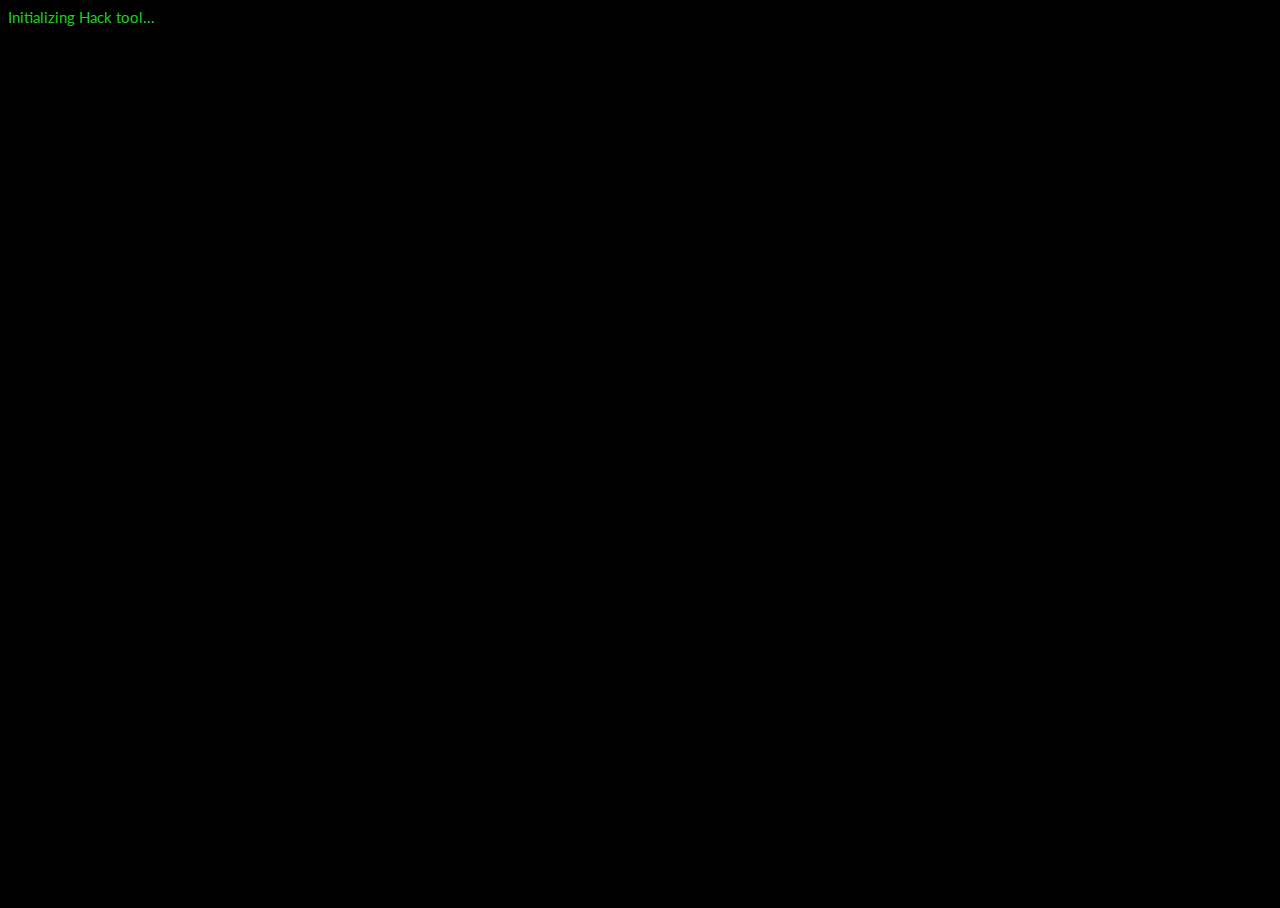
<file: index.html>
<!DOCTYPE html>
<html>

<head>
    <meta charset="utf-8">
    <meta name="viewport" content="width=device-width">
    <title>HackerMan</title>
    <link href="code.css" rel="stylesheet" type="text/css" />
</head>

<body>
    <div id="text"></div>
    <script src="my.js"></script>

    <!--
  This script places a badge on your repl's full-browser view back to your repl's cover
  page. Try various colors for the theme: dark, light, red, orange, yellow, lime, green,
  teal, blue, blurple, magenta, pink!
  -->
    <!-- <script src="https://replit.com/public/js/replit-badge.js" theme="blue" defer></script> -->
</body>

</html>
</file>
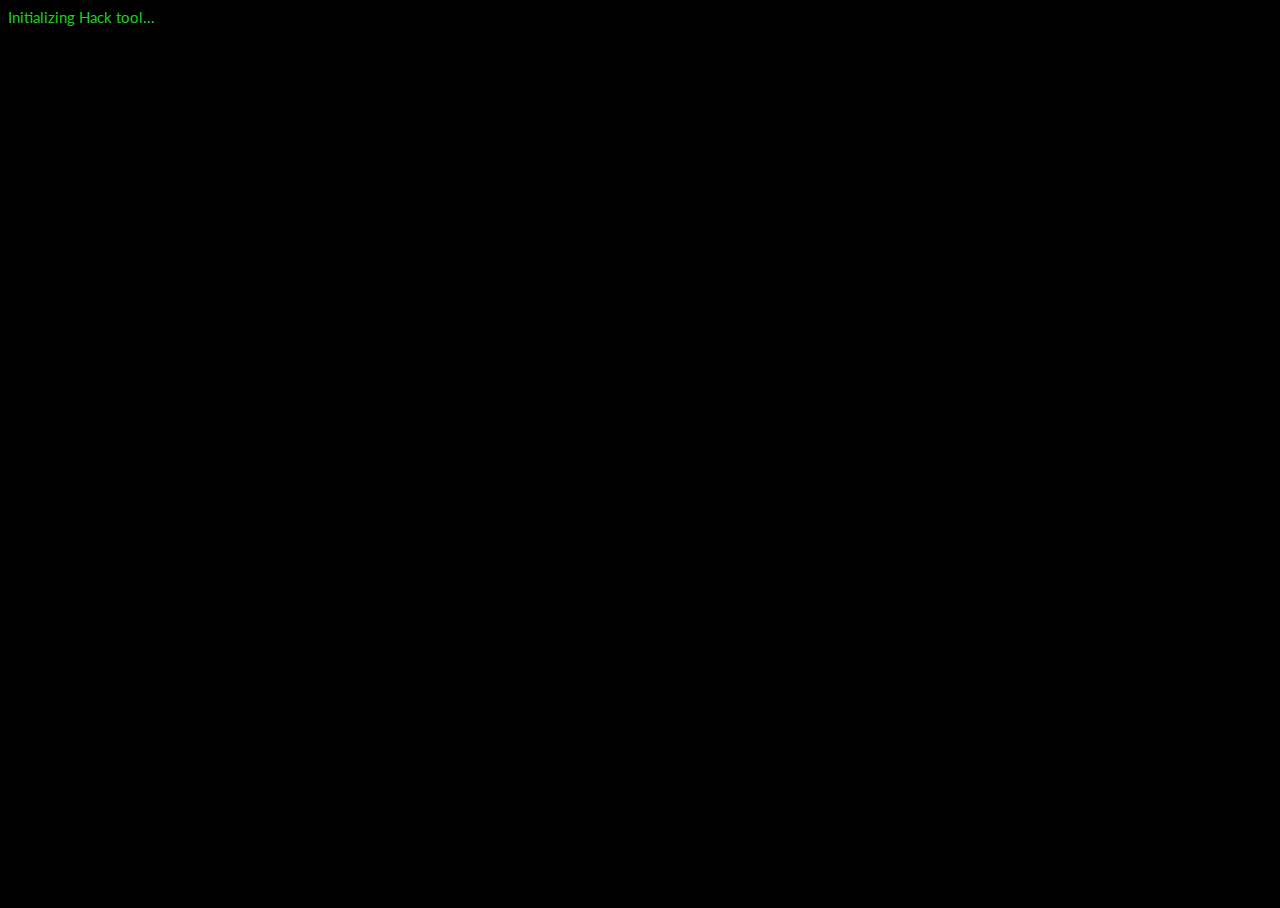
<file: practice.html>
<!DOCTYPE html>
<html>

<head>
    <meta charset="utf-8">
    <meta name="viewport" content="width=device-width">
    <title>HackerMan</title>
    <link href="code.css" rel="stylesheet" type="text/css" />
</head>

<body>
    <div id="text"></div>
    <script src="my.js"></script>

    <!--
  This script places a badge on your repl's full-browser view back to your repl's cover
  page. Try various colors for the theme: dark, light, red, orange, yellow, lime, green,
  teal, blue, blurple, magenta, pink!
  -->
    <!-- <script src="https://replit.com/public/js/replit-badge.js" theme="blue" defer></script> -->
</body>

</html>
</file>
<file: code.css>
@import url("https://fonts.googleapis.com/css2?family=Lato:wght@700&family=Roboto:wght@300&display=swap");
html,
body {
  height: 100%;
  width: 100%;
}

body {
  font-family: "Lato", sans-serif;
  font-size: 15px;
  color: #15d515;
  background: black;
}
</file>
